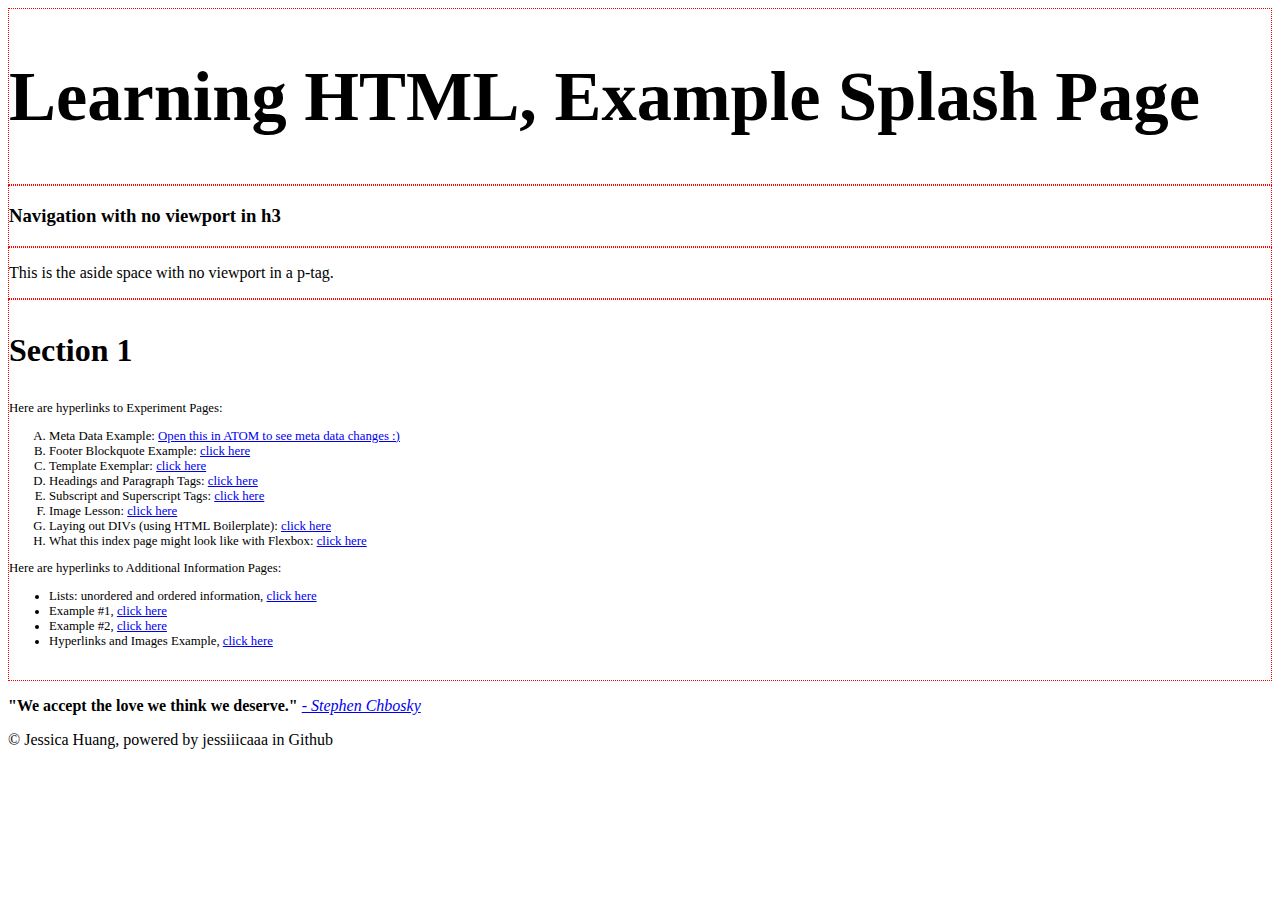
<file: index.html>
<!DOCTYPE html>
<html lang="en" dir="ltr">
  <head>

    <!-- Used by kewboard -->
    <meta charset="utf-8">

    <title>Learning HTML</title>

    <!-- Used by Browser or Google Search-->
    <meta name="author" content="Jessica Huang">
    <meta name="description" content="Learning HTML by building a simple Website">
    <meta name="keywords" content="boilerplate, starter code, HTML, learning">
    <meta name="viewport" content="width=device-width, intial-scale=1.0">
    <!-- Content give value for name or http-equiv attribute, text entry in string or array string -->

    <!-- meta http-equiv="default-style" content=""--> <!-- content matches css link exactly-->

    <!-- Other meta attributes to be aware of -->

    <!-- meta http-equiv="refresh" content="30"-->
    <!-- Content forces a Internet Request to refresh webpage every "time value in seconds" -->
    <!-- Use this when refreshes are needed -->

    <!-- meta http-equiv="content-type" content="text/html; charset=UTF-8" -->
    <!-- Already specified in the charset above-->

    <style> div {border: thin dotted red;} */ </style>

  </head>
  <body>
    <div><header><h1 style="font-size:5.5vw">Learning HTML, Example Splash Page</h1></header></div>
    <div>
      <nav><h3>Navigation with no viewport in h3</h3></nav>
    </div>
    <div>
      <aside><p>This is the aside space with no viewport in a p-tag.</p></aside>
    </div>
    <div>
    <section>
      <h3 style="font-size:2.5vw">Section 1</h3>
      <article>
        <p style="font-size:1vw">Here are hyperlinks to Experiment Pages: </p>
        <!-- See the HTML .txt document for a summary-->
        <ol style="font-size:1vw" type="A">
          <li style="font-size:1vw"> Meta Data Example: <a href="childPages/MetaData.html" target="_blank">Open this in ATOM to see meta data changes :)</a>
          <li style="font-size:1vw"> Footer Blockquote Example: <a href="childPages/childTemplate.html" target="_blank">click here</a>
          <li style="font-size:1vw"> Template Exemplar: <a href="childPages/childTemplate.html" target="_blank">click here</a>
          <li style="font-size:1vw"> Headings and Paragraph Tags: <a href="childPages/Exp%20H1-H6%20P.html" target="_blank">click here</a>
          <li style="font-size:1vw"> Subscript and Superscript Tags: <a href="childPages/Exp%20Sub%20and%20Superscript.html" target="_blank">click here</a>
          <li style="font-size:1vw"> Image Lesson: <a href="childPages/Image%20Lesson.html" target="_blank">click here</a>
          <li style="font-size:1vw"> Laying out DIVs (using HTML Boilerplate): <a href="childPages/Exp%20DIVs.html" target="_blank">click here</a>
          <li style="font-size:1vw"> What this index page might look like with Flexbox: <a href="childPages/Flexbox%20Responsive%20Exemplar%20Index%20File/indexFlexbox.html" target="_blank">click here</a>
        </ol>
        <p style="font-size:1vw">Here are hyperlinks to Additional Information Pages: </p>
        <ul style="font-size:1vw" style="list-style-type:square">
          <li style="font-size:1vw">Lists: unordered and ordered information,
            <a style="font-size:1vw" href="childPages/Lists/UnorderedOrdered.html" target="_blank">click here</a></li>
          <li style="font-size:1vw">Example #1,
            <a style="font-size:1vw" href="childPages/1Example/1Example.html" target="_blank">click here</a></li>
          <li style="font-size:1vw">Example #2,
            <a style="font-size:1vw" href="childPages/2Example/2Example.html" target="_blank">click here</a></li>
          <li style="font-size:1vw">Hyperlinks and Images Example,
            <a style="font-size:1vw" href="childPages/Hyperlinks%20&%20Images-Intro/Hyperlinks&Images.html" target="_blank">click here</a></li>
        </ul>
        <br>
      </article>
    </section>
  </div>
 </body>

  <footer>
    <blockquote cite="https://www.goodreads.com/quotes/2534-we-accept-the-love-we-think-we-deserve#:~:text=Quote%20by%20Stephen%20Chbosky%3A%20%E2%80%9CWe,love%20we%20think%20we%20deserve.%E2%80%9D">
      <!-- Date Accessed 20201120-->
    </blockquote>
    <p>
      <strong>"We accept the love we think we deserve."</strong>
      <em><a href="https://www.goodreads.com/quotes/2534-we-accept-the-love-we-think-we-deserve#:~:text=Quote%20by%20Stephen%20Chbosky%3A%20%E2%80%9CWe,love%20we%20think%20we%20deserve.%E2%80%9D" target="_blank">
         - Stephen Chbosky</a>
       </em>
     </p>
     <p>&copy Jessica Huang, powered by jessiiicaaa in Github</p>

  </footer>

</html>
</file>
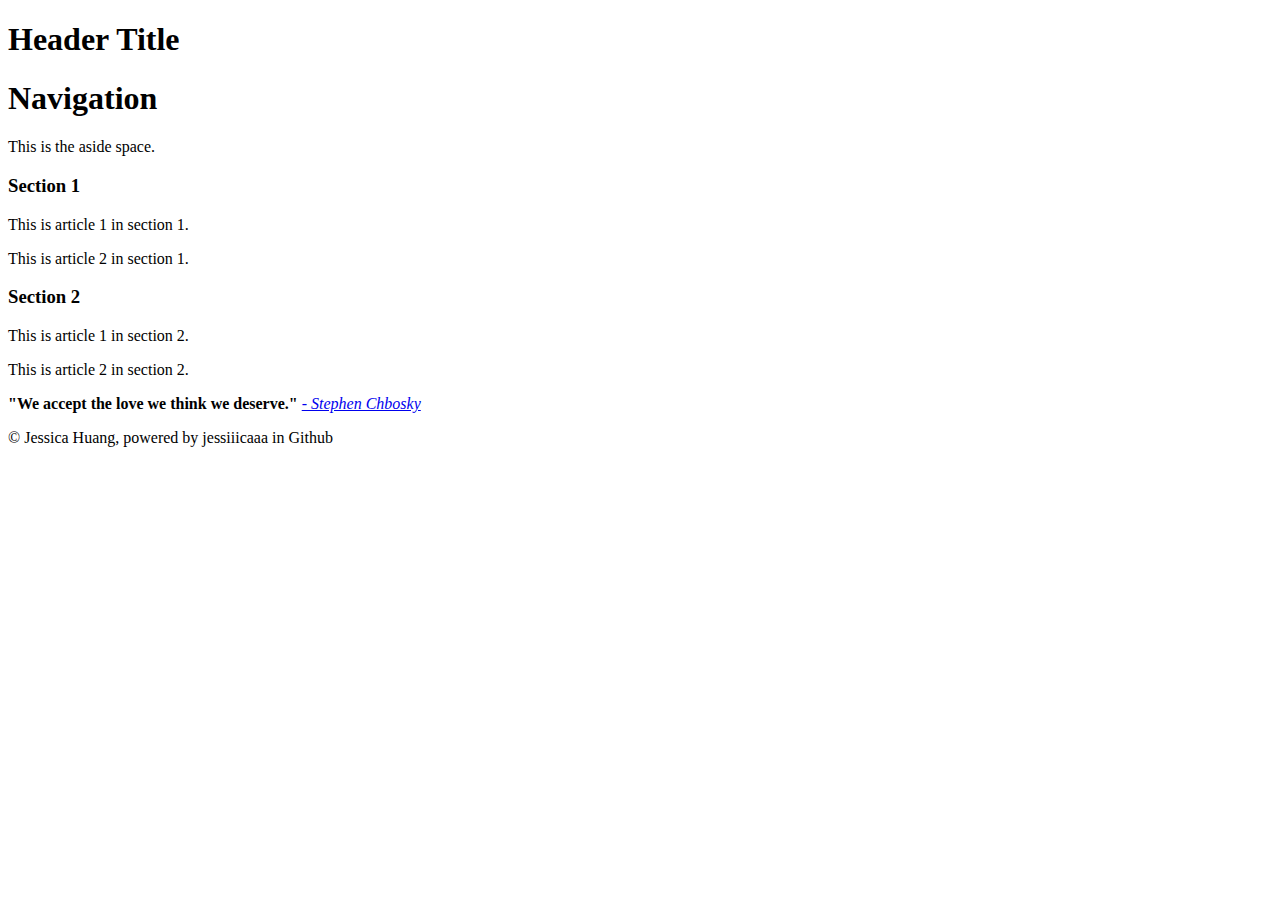
<file: childPages/childTemplate.html>
<!DOCTYPE html>
<html lang="en" dir="ltr">
  <head>

    <!-- Used by kewboard -->
    <meta charset="utf-8">

    <title>Child Template Webpage</title>

    <!-- Used by Browser or Google Search-->
    <meta name="author" content="Jessica Huang">
    <meta name="description" content="Learning HTML by building a simple Website">
    <meta name="keywords" content="boilerplate, starter code, HTML, learning">
    <meta name="viewport" content="width=device-width, intial-scale=1.0">
    <!-- Content give value for name or http-equiv attribute, text entry in string or array string -->

    <!-- meta http-equiv="default-style" content=""--> <!-- content matches css link exactly-->

    <!-- Other meta attributes to be aware of -->

    <!-- meta http-equiv="refresh" content="30"-->
    <!-- Content forces a Internet Request to refresh webpage every "time value in seconds" -->
    <!-- Use this when refreshes are needed -->

    <!-- meta http-equiv="content-type" content="text/html; charset=UTF-8" -->
    <!-- Already specified in the charset above-->
  </head>
  <body>
    <header><h1>Header Title</h1></header>
    <nav><h1>Navigation</h1></nav>
    <aside><p>This is the aside space.</p></aside>
    <section>
      <h3>Section 1</h3>
      <article>
        <p>This is article 1 in section 1.</p>
      </article>
      <article>
        <p>This is article 2 in section 1.</p>
      </article>
    </section>
    <section>
      <h3>Section 2</h3>
      <article>
        <p>This is article 1 in section 2.</p>
      </article>
      <article>
        <p>This is article 2 in section 2.</p>
      </article>
    </section>
  </body>

  <footer>
    <blockquote cite="https://www.goodreads.com/quotes/2534-we-accept-the-love-we-think-we-deserve#:~:text=Quote%20by%20Stephen%20Chbosky%3A%20%E2%80%9CWe,love%20we%20think%20we%20deserve.%E2%80%9D">
      <!-- Date Accessed 20201120-->
    </blockquote>
    <p>
      <strong>"We accept the love we think we deserve."</strong>
      <em><a href="https://www.goodreads.com/quotes/2534-we-accept-the-love-we-think-we-deserve#:~:text=Quote%20by%20Stephen%20Chbosky%3A%20%E2%80%9CWe,love%20we%20think%20we%20deserve.%E2%80%9D" target="_blank">
         - Stephen Chbosky</a>
       </em>
     </p>
     <p>&copy Jessica Huang, powered by jessiiicaaa in Github</p>

  </footer>

</html>
</file>
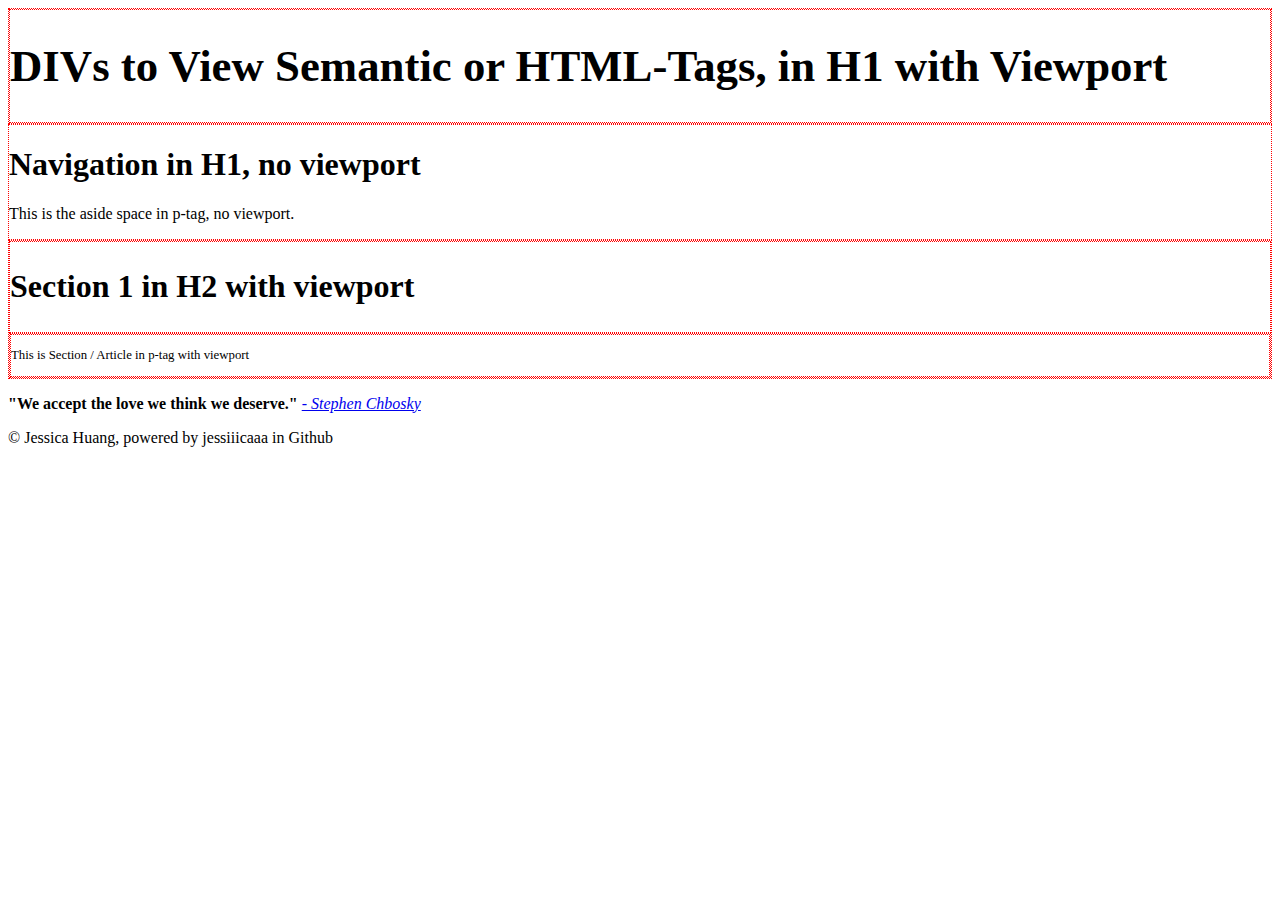
<file: childPages/Exp DIVs.html>
<!DOCTYPE html>
<html lang="en" dir="ltr">
  <head>

    <!-- Used by kewboard -->
    <meta charset="utf-8">

    <title>DIVs to View Semantic or HTML-Tags</title>

    <!-- Used by Browser or Google Search-->
    <meta name="author" content="Jessica Huang">
    <meta name="description" content="Learning HTML by building a simple Website">
    <meta name="keywords" content="boilerplate, starter code, HTML, learning">
    <meta name="viewport" content="width=device-width, intial-scale=1.0">
    <!-- Content give value for name or http-equiv attribute, text entry in string or array string -->

    <!-- meta http-equiv="default-style" content=""--> <!-- content matches css link exactly-->

    <!-- Other meta attributes to be aware of -->

    <!-- meta http-equiv="refresh" content="30"-->
    <!-- Content forces a Internet Request to refresh webpage every "time value in seconds" -->
    <!-- Use this when refreshes are needed -->

    <!-- meta http-equiv="content-type" content="text/html; charset=UTF-8" -->
    <!-- Already specified in the charset above-->

    <style>
    /* This is a style comment */
    div {border:thin dotted red;}
  </style>

  </head>
  <body>
    <div><header><div><h1 style="font-size:3.5vw">DIVs to View Semantic or HTML-Tags, in H1 with Viewport</h1></div></header></div>
    <div>
      <nav><h1>Navigation in H1, no viewport</h1></nav>
      <aside><p>This is the aside space in p-tag, no viewport.</p></aside>
    </div>
      <div>
        <section>
          <div><h2 style="font-size:2.5vw">Section 1 in H2 with viewport</h2></div>
          <div>
            <article>
              <div><p style="font-size:1vw">This is Section / Article in p-tag with viewport</p></div>
            </article>
          </div>
        </section>
      </div>
  </body>

  <footer>
    <blockquote cite="https://www.goodreads.com/quotes/2534-we-accept-the-love-we-think-we-deserve#:~:text=Quote%20by%20Stephen%20Chbosky%3A%20%E2%80%9CWe,love%20we%20think%20we%20deserve.%E2%80%9D">
      <!-- Date Accessed 20201120-->
    </blockquote>
    <p>
      <strong>"We accept the love we think we deserve."</strong>
      <em><a href="https://www.goodreads.com/quotes/2534-we-accept-the-love-we-think-we-deserve#:~:text=Quote%20by%20Stephen%20Chbosky%3A%20%E2%80%9CWe,love%20we%20think%20we%20deserve.%E2%80%9D" target="_blank">
         - Stephen Chbosky</a>
       </em>
     </p>
     <p>&copy Jessica Huang, powered by jessiiicaaa in Github</p>

  </footer>

</html>
</file>
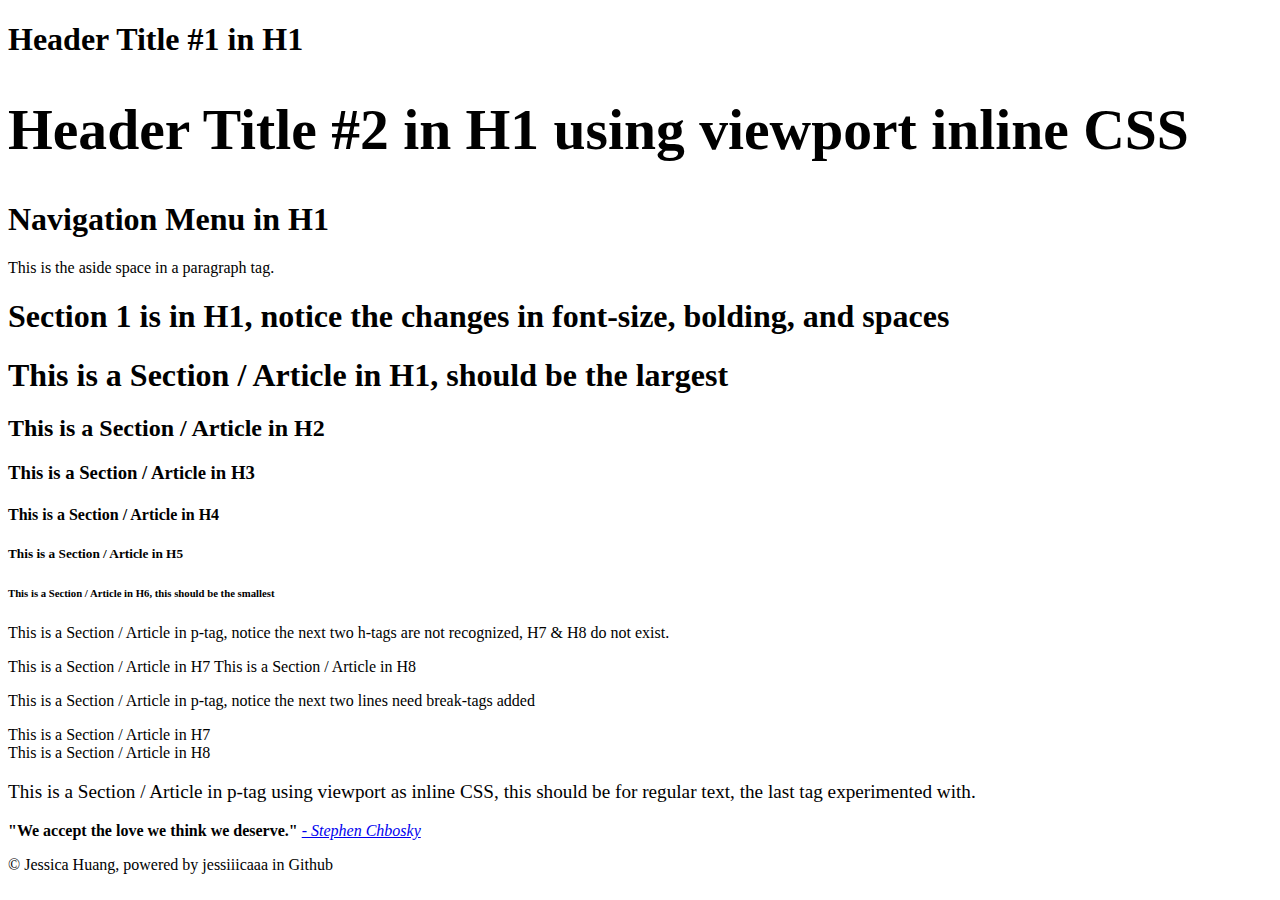
<file: childPages/Exp H1-H6 P.html>
<!DOCTYPE html>
<html lang="en" dir="ltr">
  <head> 

    <!-- Used by kewboard -->
    <meta charset="utf-8">

    <title>Paragraph and Heading Tags</title>

    <!-- Used by Browser or Google Search-->
    <meta name="author" content="Jessica Huang">
    <meta name="description" content="Learning HTML by building a simple Website">
    <meta name="keywords" content="boilerplate, starter code, HTML, learning">
    <meta name="viewport" content="width=device-width, intial-scale=1.0">
    <!-- Content give value for name or http-equiv attribute, text entry in string or array string -->

    <!-- meta http-equiv="default-style" content=""--> <!-- content matches css link exactly-->

    <!-- Other meta attributes to be aware of -->

    <!-- meta http-equiv="refresh" content="30"-->
    <!-- Content forces a Internet Request to refresh webpage every "time value in seconds" -->
    <!-- Use this when refreshes are needed -->

    <!-- meta http-equiv="content-type" content="text/html; charset=UTF-8" -->
    <!-- Already specified in the charset above-->
  </head>
  <body>
    <header><h1>Header Title #1 in H1</h1></header>
    <header><h1 style="font-size:4.5vw">Header Title #2 in H1 using viewport inline CSS</h1></header>
    <nav><h1>Navigation Menu in H1</h1></nav>
    <aside><p>This is the aside space in a paragraph tag.</p></aside>
    <section>
      <h1>Section 1 is in H1, notice the changes in font-size, bolding, and spaces</h1>
      <article>
        <h1>This is a Section / Article in H1, should be the largest</h1>
        <h2>This is a Section / Article in H2</h2>
        <h3>This is a Section / Article in H3</h3>
        <h4>This is a Section / Article in H4</h4>
        <h5>This is a Section / Article in H5</h5>
        <h6>This is a Section / Article in H6, this should be the smallest</h6>
        <p>This is a Section / Article in p-tag, notice the next two h-tags are not recognized, H7 & H8 do not exist.</p>
        <h7>This is a Section / Article in H7</h7>
        <h8>This is a Section / Article in H8</h8>
        <p>This is a Section / Article in p-tag, notice the next two lines need break-tags added</p>
        <h7>This is a Section / Article in H7</h7>
        <br>
        <h8>This is a Section / Article in H8</h8>
        <br>
        <p style="font-size:1.5vw">This is a Section / Article in p-tag using viewport as inline CSS, this should be for regular text, the last tag experimented with.</p>
      </article>
    </section>
  </body>

  <footer>
    <blockquote cite="https://www.goodreads.com/quotes/2534-we-accept-the-love-we-think-we-deserve#:~:text=Quote%20by%20Stephen%20Chbosky%3A%20%E2%80%9CWe,love%20we%20think%20we%20deserve.%E2%80%9D">
      <!-- Date Accessed 20201120-->
    </blockquote>
    <p>
      <strong>"We accept the love we think we deserve."</strong>
      <em><a href="https://www.goodreads.com/quotes/2534-we-accept-the-love-we-think-we-deserve#:~:text=Quote%20by%20Stephen%20Chbosky%3A%20%E2%80%9CWe,love%20we%20think%20we%20deserve.%E2%80%9D" target="_blank">
         - Stephen Chbosky</a>
       </em>
     </p>
     <p>&copy Jessica Huang, powered by jessiiicaaa in Github</p>

  </footer>

</html>
</file>
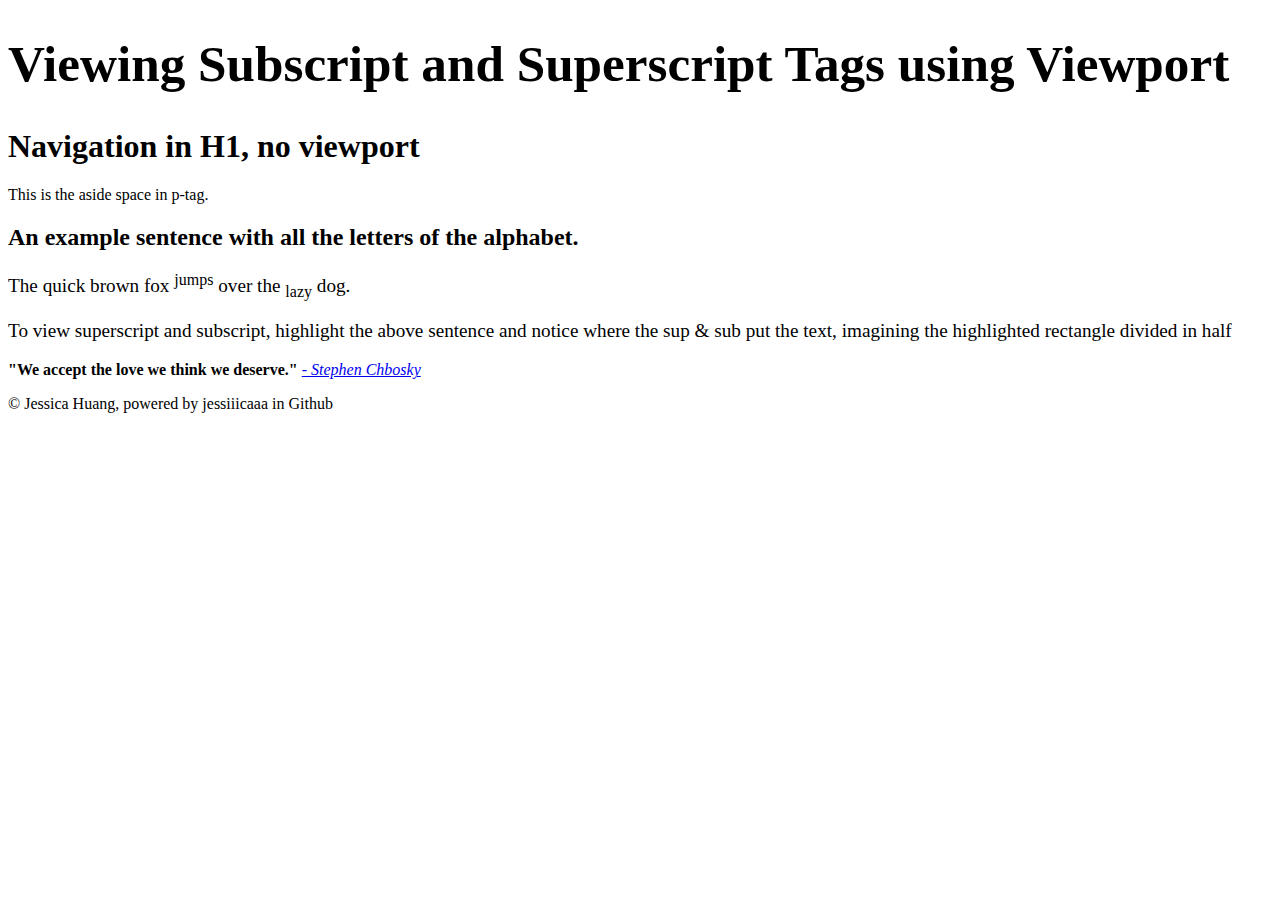
<file: childPages/Exp Sub and Superscript.html>
<!DOCTYPE html>
<html lang="en" dir="ltr">
  <head> 

    <!-- Used by kewboard -->
    <meta charset="utf-8">

    <title>Viewing Subscripts and Superscripts</title>

    <!-- Used by Browser or Google Search-->
    <meta name="author" content="Jessica Huang">
    <meta name="description" content="Learning HTML by building a simple Website">
    <meta name="keywords" content="boilerplate, starter code, HTML, learning">
    <meta name="viewport" content="width=device-width, intial-scale=1.0">
    <!-- Content give value for name or http-equiv attribute, text entry in string or array string -->

    <!-- meta http-equiv="default-style" content=""--> <!-- content matches css link exactly-->

    <!-- Other meta attributes to be aware of -->

    <!-- meta http-equiv="refresh" content="30"-->
    <!-- Content forces a Internet Request to refresh webpage every "time value in seconds" -->
    <!-- Use this when refreshes are needed -->

    <!-- meta http-equiv="content-type" content="text/html; charset=UTF-8" -->
    <!-- Already specified in the charset above-->
  </head>
  <body>
    <header><h1 style="font-size:4vw">Viewing Subscript and Superscript Tags using Viewport</h1></header>
    <nav><h1>Navigation in H1, no viewport</h1></nav>
    <aside><p>This is the aside space in p-tag.</p></aside>
    <section>
      <h2>An example sentence with all the letters of the alphabet.</h2>
      <article>
        <p style="font-size:1.5vw">The quick brown fox <sup>jumps</sup> over the <sub>lazy</sub> dog.</p>
        <p style="font-size:1.5vw">To view superscript and subscript, highlight the above sentence and notice where the sup & sub put the text, imagining the highlighted rectangle divided in half</p>
      </article>
    </section>
  </body>

  <footer>
    <blockquote cite="https://www.goodreads.com/quotes/2534-we-accept-the-love-we-think-we-deserve#:~:text=Quote%20by%20Stephen%20Chbosky%3A%20%E2%80%9CWe,love%20we%20think%20we%20deserve.%E2%80%9D">
      <!-- Date Accessed 20201120-->
    </blockquote>
    <p>
      <strong>"We accept the love we think we deserve."</strong>
      <em><a href="https://www.goodreads.com/quotes/2534-we-accept-the-love-we-think-we-deserve#:~:text=Quote%20by%20Stephen%20Chbosky%3A%20%E2%80%9CWe,love%20we%20think%20we%20deserve.%E2%80%9D" target="_blank">
         - Stephen Chbosky</a>
       </em>
     </p>
     <p>&copy Jessica Huang, powered by jessiiicaaa in Github</p>

  </footer>

</html>
</file>
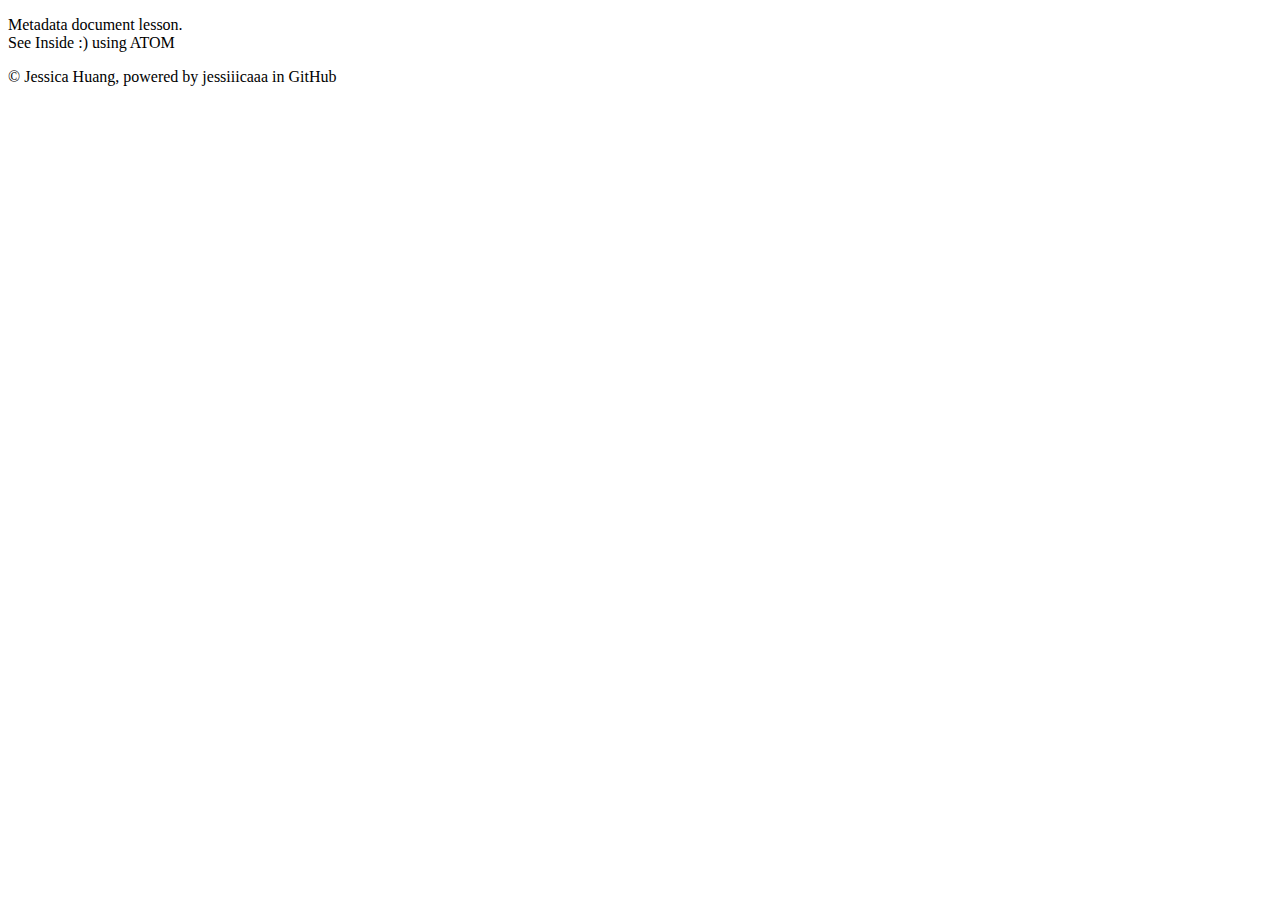
<file: childPages/MetaData.html>
<!DOCTYPE html>

<html lang="en" dir="ltr">

  <head>
    <!-- Used by keyboard -->
    <meta charset="utf-8">

    <title>I'm Learning to Code</title>

    <!-- Used by Browser or Google Search-->
    <meta name="author" content="Jessica Huang">
    <meta name="description" content="Learning HTML by building a simple Website">
    <meta name="keywords" content="boilerplate, starter code, HTML, learning">
    <meta name="viewport" content="width=device-width, initial-scale=1.0">
    <!-- Content give value for name or http-equiv attribute, text entry in string or array string -->

    <!-- meta http-equiv="default-style" content=""--> <!-- content matches css link exactly-->

    <!-- Other meta attributes to be aware of -->

    <!-- meta http-equiv="refresh" content="30"-->
    <!-- Content forces a Internet Request to refresh webpage every "time value in seconds" -->
    <!-- Use this when refreshes are needed -->

    <!-- meta http-equiv="content-type" content="text/html; charset=UTF-8" -->
    <!-- Already specified in the charset above-->

  </head>

  <body>

    <p>Metadata document lesson.<br>See Inside :) using ATOM</p>

    <header></header>
    <nav></nav>
    <aside></aside>
    <section>
      <article></article>
    </section>

  </body>

  <footer>

    <p>&copy Jessica Huang, powered by jessiiicaaa in GitHub</p>

  </footer>

</html>
</file>
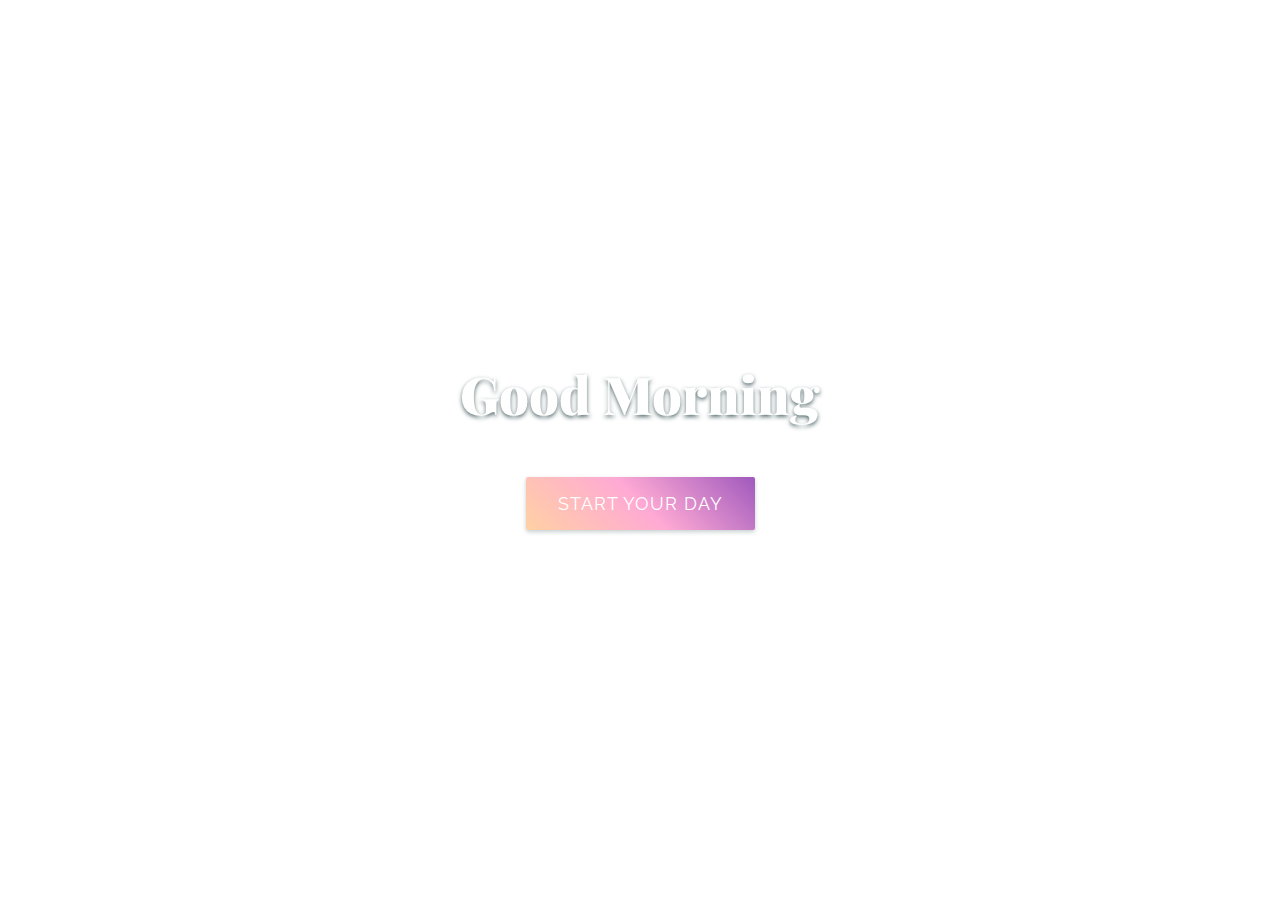
<file: childPages/1Example/1Example.html>
<!DOCTYPE html>
<html>
  <head>
    <title>Good Morning</title>
    <link href='https://fonts.googleapis.com/css?family=Playfair+Display:900|Raleway:300' rel='stylesheet' type='text/css'>
    <link rel="stylesheet" type="text/css" href="style.css">
  </head>
  <body>
  	<div class="container">
  		<h1>Good Morning</h1>
  	  <a class="btn" href="#">Start Your Day</a>
  	</div>
  </body>
</html>
</file>
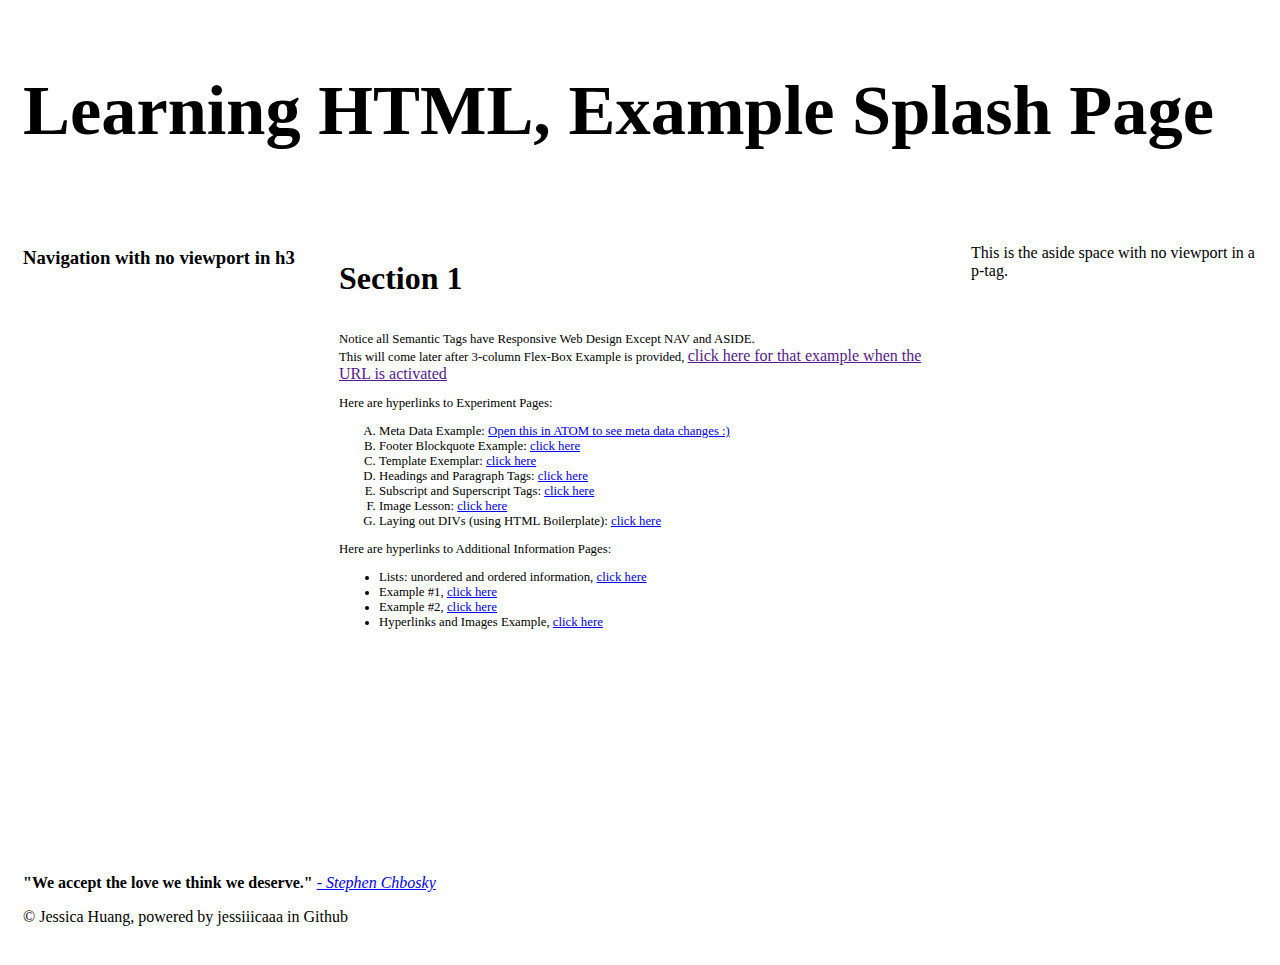
<file: childPages/Flexbox Responsive Exemplar Index File/indexFlexbox.html>
<!DOCTYPE html>
<html lang="en" dir="ltr">
  <head>

    <!-- Used by kewboard -->
    <meta charset="utf-8">

    <title>Learning HTML, Splash Page</title>

    <!-- Used by Browser or Google Search-->
    <meta name="author" content="Jessica Huang">
    <meta name="description" content="Learning HTML by building a simple Website">
    <meta name="keywords" content="boilerplate, starter code, HTML, learning">
    <meta name="viewport" content="width=device-width, intial-scale=1.0">
    <!-- Content give value for name or http-equiv attribute, text entry in string or array string -->

    <!-- meta http-equiv="default-style" content=""--> <!-- content matches css link exactly-->

    <!-- Other meta attributes to be aware of -->

    <!-- meta http-equiv="refresh" content="30"-->
    <!-- Content forces a Internet Request to refresh webpage every "time value in seconds" -->
    <!-- Use this when refreshes are needed -->

    <!-- meta http-equiv="content-type" content="text/html; charset=UTF-8" -->
    <!-- Already specified in the charset above-->

    <style>
     * {
       box-sizing: border-box;
     }
     /* div {border: thin dotted red;} */
     .header {
       /* border: 1px solid red; */
       padding: 15px;
     }
     .menu {
       width: 25%;
       float: left;
       padding: 15px;
       /* border: 1px solid red; */
     }
     .main {
       width: 50%;
       float: left;
       padding: 15px;
       /* border: 1px solid red; */
     }
     .aside {
       width: 25%;
       float: left;
       padding: 15px;
       /* border: 1px solid red; */
     }
     .footer {
       /* border: 1px solid red; */
       padding: 15px;
     }
   </style>

  </head>

  <body>
    <div class="header">
      <header><h1 style="font-size:5.5vw">Learning HTML, Example Splash Page</h1></header>
    </div>
    <div class="menu">
      <nav><h3>Navigation with no viewport in h3</h3></nav>
    </div>
    <div class="main">
      <section>
        <h3 style="font-size:2.5vw">Section 1</h3>
        <a style="font-size:1vw">Notice all Semantic Tags have Responsive Web Design Except NAV and ASIDE.</a>
        <br><a style="font-size:1vw">This will come later after 3-column Flex-Box Example is provided,
          <a href="">click here for that example when the URL is activated</a></a>
        <br>
        <article>
          <p style="font-size:1vw">Here are hyperlinks to Experiment Pages: </p>
          <!-- See the HTML .txt document for a summary-->
          <ol style="font-size:1vw" type="A">
            <li style="font-size:1vw"> Meta Data Example: <a href="childPages/MetaData.html" target="_blank">Open this in ATOM to see meta data changes :)</a>
            <li style="font-size:1vw"> Footer Blockquote Example: <a href="childPages/childTemplate.html" target="_blank">click here</a>
            <li style="font-size:1vw"> Template Exemplar: <a href="childPages/childTemplate.html" target="_blank">click here</a>
            <li style="font-size:1vw"> Headings and Paragraph Tags: <a href="childPages/Exp%20H1-H6%20P.html" target="_blank">click here</a>
            <li style="font-size:1vw"> Subscript and Superscript Tags: <a href="childPages/Exp%20Sub%20and%20Superscript.html" target="_blank">click here</a>
            <li style="font-size:1vw"> Image Lesson: <a href="childPages/Image%20Lesson.html" target="_blank">click here</a>
            <li style="font-size:1vw"> Laying out DIVs (using HTML Boilerplate): <a href="childPages/Exp%20DIVs.html" target="_blank">click here</a>
          </ol>
        <p style="font-size:1vw">Here are hyperlinks to Additional Information Pages: </p>
        <ul style="font-size:1vw" style="list-style-type:square">
          <li style="font-size:1vw">Lists: unordered and ordered information,
            <a style="font-size:1vw" href="childPages/Lists/UnorderedOrdered.html" target="_blank">click here</a></li>
          <li style="font-size:1vw">Example #1,
            <a style="font-size:1vw" href="childPages/1Example/1Example.html" target="_blank">click here</a></li>
          <li style="font-size:1vw">Example #2,
            <a style="font-size:1vw" href="childPages/2Example/2Example.html" target="_blank">click here</a></li>
          <li style="font-size:1vw">Hyperlinks and Images Example,
            <a style="font-size:1vw" href="childPages/Hyperlinks%20&%20Images-Intro/Hyperlinks&Images.html" target="_blank">click here</a></li>
        </ul>
        <br>
      </article>
    </section>
  </div>
  <div class="aside">
    <aside><p>This is the aside space with no viewport in a p-tag.</p></aside>
  </div>
 </body>

  <footer class="footer">
    <br><br><br><br><br><br><br><br><br><br><br><br><br><br><br><br><br><br><br><br><br><br><br><br><br>
    <br><br><br><br><br><br><br><br><br><br>
    <blockquote cite="https://www.goodreads.com/quotes/2534-we-accept-the-love-we-think-we-deserve#:~:text=Quote%20by%20Stephen%20Chbosky%3A%20%E2%80%9CWe,love%20we%20think%20we%20deserve.%E2%80%9D">
      <!-- Date Accessed 20201120-->
    </blockquote>
    <p>
      <strong>"We accept the love we think we deserve."</strong>
      <em><a href="https://www.goodreads.com/quotes/2534-we-accept-the-love-we-think-we-deserve#:~:text=Quote%20by%20Stephen%20Chbosky%3A%20%E2%80%9CWe,love%20we%20think%20we%20deserve.%E2%80%9D" target="_blank">
         - Stephen Chbosky</a>
       </em>
     </p>
     <p>&copy Jessica Huang, powered by jessiiicaaa in Github</p>

  </footer>

</html>
</file>
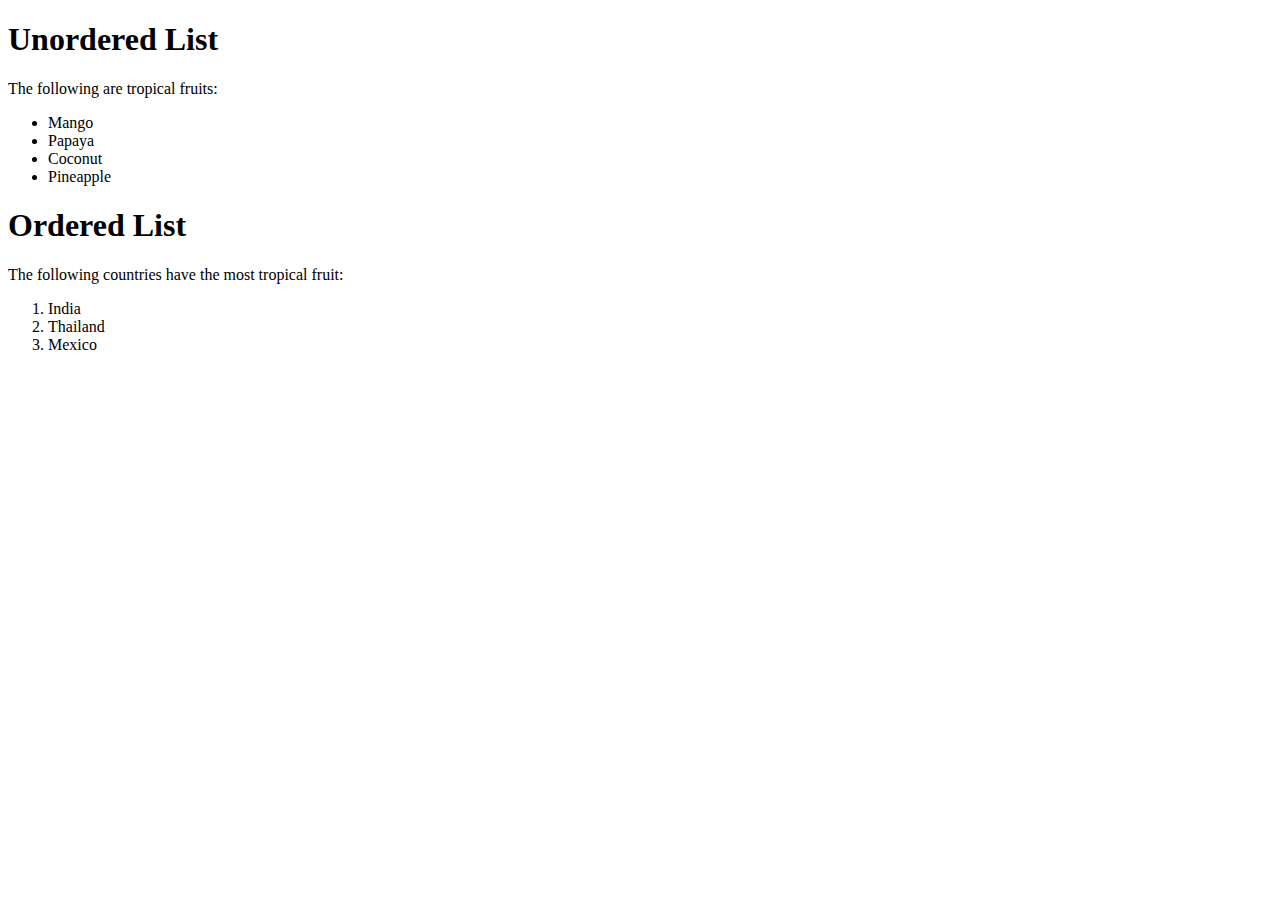
<file: childPages/Lists/UnorderedOrdered.html>
<! Moving between paragraphs and ideas.
Paragraphs are the most difficult expression and illustration,
both for reading and writing. Other methods exist

1. Unordered list: ul /ul with li
2. Ordered lists: ol /ol with li>

<!DOCTYPE html>
<html>
  <head>
    <title>Unordered & Ordered Lists</title>
  </head>
  <h1>Unordered List</h1>
  <p>The following are tropical fruits:</p>
    <ul>
      <li>Mango
      <li>Papaya
      <li>Coconut
      <li>Pineapple
    </ul>
    <h1>Ordered List</h1>
    <p>The following countries have the most tropical fruit:</p>
    <ol>
        <li>India
        <li>Thailand
        <li>Mexico
    </ol>


    <body>

    </body>
  </html>
</file>
<file: childPages/1Example/style.css>
* {
	margin: 0;
	padding: 0;
}

html, body {
	height: 100%;
	width: 100%;
}

body {
	align-items: center;
  background-color: #FFF;
	display: flex;
	font-family: 'Raleway', sans-serif;
	flex-direction: column;
	justify-content: center;
	overflow: hidden;
}

div.container {
	align-items: center;
	align-self: center;
	background: url('https://upload.wikimedia.org/wikipedia/commons/thumb/4/41/Sunflower_from_Silesia2.jpg/1200px-Sunflower_from_Silesia2.jpg') center center;
	border-radius: 100%;
	display: flex;
	flex-direction: column;
	min-height: 800px;
	justify-content: center;
	width: 800px;
}

h1 {
  color: #fff;
  font-family: 'Playfair Display', serif;
  font-size: 52px;
  font-weight: 900;
  line-height: 46px;
  margin: 0 0 60px 0;
  text-align: center;
  text-shadow: 0px 2px 4px rgba(34,62,66,.75);
  width: 50%;
}

a.btn {
	background: linear-gradient(45deg, rgba(255,184,115,0.65) 0%,rgba(255,124,189,0.65) 50%,rgba(108,0,153,0.65) 100%);
	border-radius: 2px;
	box-shadow: 0px 2px 4px rgba(34,62,66,.25);
  color: #fff;
  font-size: 18px;
  letter-spacing: 1px;
  padding: 16px 32px;
  text-decoration: none;
  text-transform: uppercase;
  -webkit-transition: box-shadow 1s ease;
	transition: box-shadow 1s ease;
}

a.btn:hover {
	box-shadow: 0px 4px 4px rgba(34,62,66,.5);
	-webkit-transition: box-shadow 1s ease;
	transition: box-shadow 1s ease;
}
</file>
